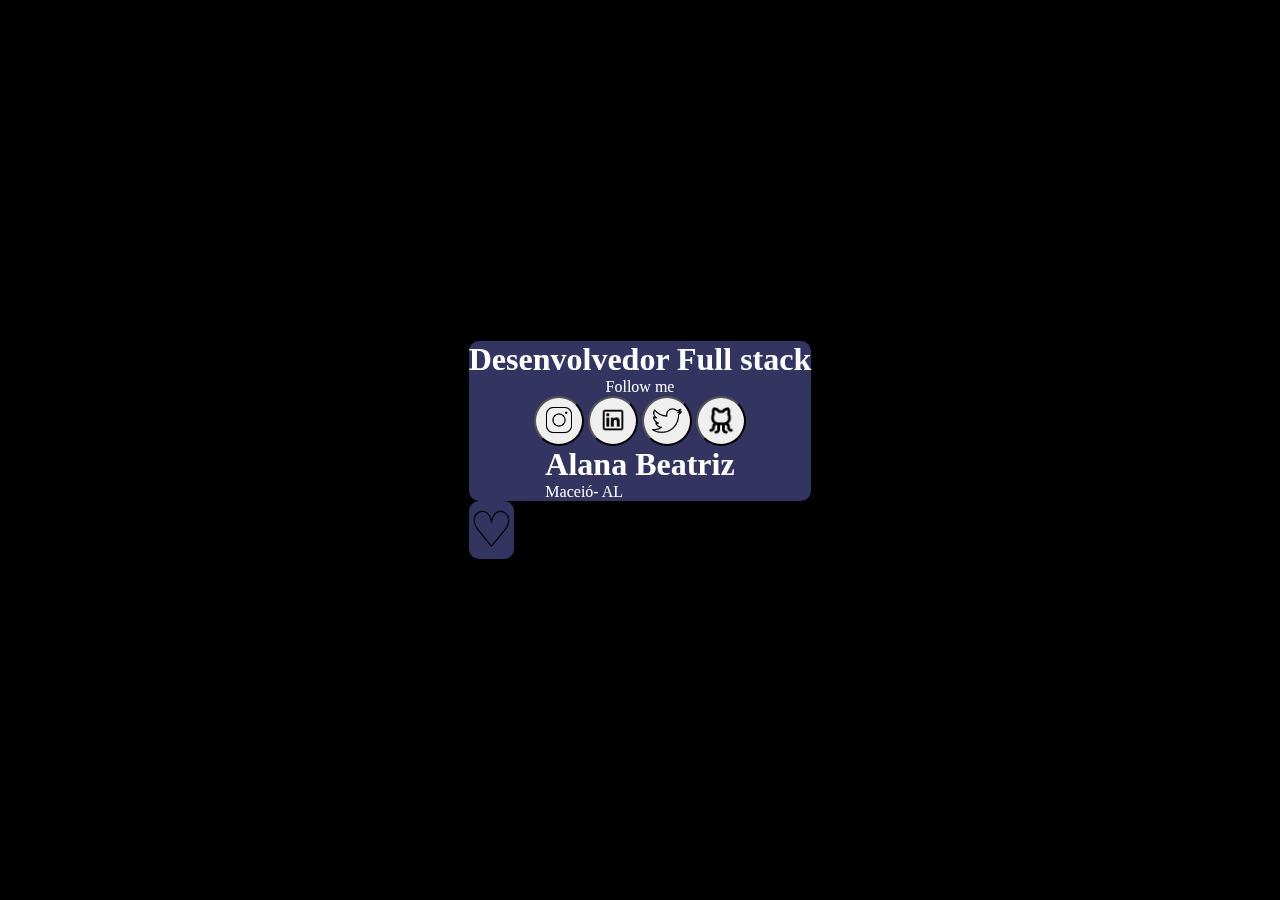
<file: card/index.html>
<!DOCTYPE html>
<html lang="en">

<head>
    <meta charset="UTF-8">
    <meta http-equiv="X-UA-Compatible" content="IE=edge">
    <meta name="viewport" content="width=device-width, initial-scale=1.0">
    <title>Flip card</title>
    <link rel="stylesheet" href="./style.css">
</head>

<body>
    <main>
        <div class="flip-container">
            <div class="flipper">
                <div class="parte1">
                    <h1>Desenvolvedor Full stack</h1>

                    <p>Follow me</p>

                    <div class="icons">
                        <button><img src="./img/icons8-instagram-50.png" alt="" width="30px" height="30px"></button>
                        <button> <img src="./img/icons8-linkedin-32.png" alt="" width="30px" height="30px"></button>
                        <button><img src="./img/icons8-twitter-50.png" alt="" width="30px" height="30px"></button>
                        <button><img src="./img/github_logo_icon_175162.png" alt="" width="30px" height="30px"></button>
                    </div>

                    <div class="parte2">
                        <h1>Alana Beatriz</h1>
                        <p>Maceió- AL</p>
                    </div>
                </div>
            </div>

            <button id="like">♡</button>
    </main>
    <script src="./app.js"></script>
</body>

</html>
</file>
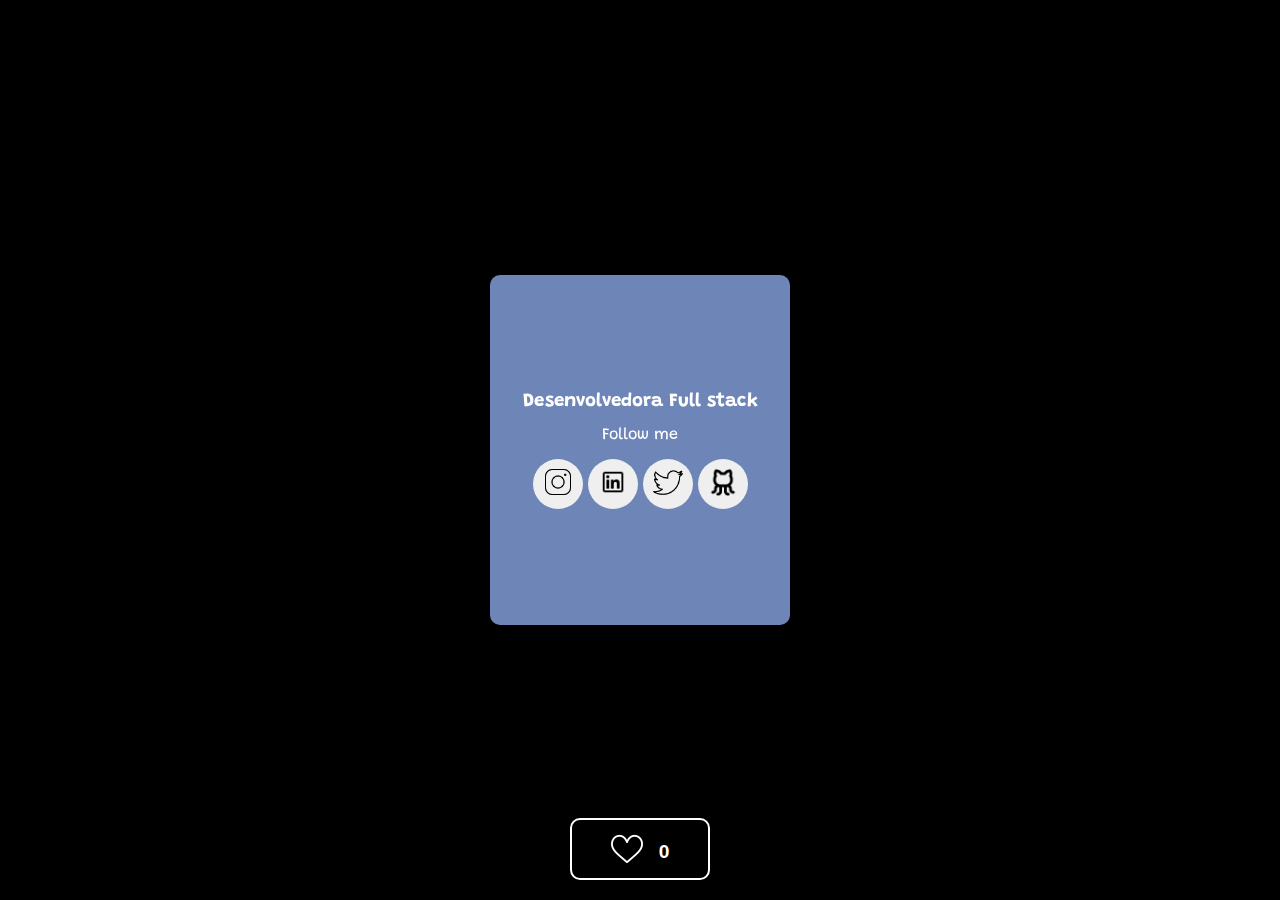
<file: cardFlip-main/cardFlip-main/card/index.html>
<!DOCTYPE html>
<html lang="en">

<head>
    <meta charset="UTF-8">
    <meta http-equiv="X-UA-Compatible" content="IE=edge">
    <meta name="viewport" content="width=device-width, initial-scale=1.0">
    <title>Flip card</title>
    <link rel="stylesheet" href="./style.css">
</head>

<body>
    <main>
        <div class="flip-container">
            <div class="flipper">
                <section class="frente">
                    <article class="parte1">
                        <h3>Desenvolvedora Full stack</h3>

                        <p>Follow me</p>

                        <div class="icons">
                            <button><img src="./img/icons8-instagram-50.png" alt="" width="30px" height="30px"></button>
                            <button> <img src="./img/icons8-linkedin-32.png" alt="" width="30px" height="30px"></button>
                            <button><img src="./img/icons8-twitter-50.png" alt="" width="30px" height="30px"></button>
                            <button><img src="./img/github_logo_icon_175162.png" alt="" width="30px"
                                    height="30px"></button>
                        </div>
                    </article>
                </section>



                <section class="atras">
                    <article class="parte2">
                        <h3>Alana Beatriz</h3>
                        <p>Maceió- AL</p>
                    </article>
                </section>
            </div>
        </div>
        <button id="like"><img id="likeImage" src="./img/gostar.png"><span id="likeCount">0</span></button>

    </main>
    <script src="./app.js"></script>
</body>

</html>
</file>
<file: card/style.css>
*{
    margin: 0;
    padding: 0;
    box-sizing: border-box;
}

.flipper{width: 100%;
	height: 100%;
	transition: transform 0.8s;
	transform-style: preserve-3d;
}

.icons button{
    width: 50px;
    height: 50px;
    border-radius: 10rem;
}
.parte1{
    
    border-radius: 10px;
    background-color: rgb(52, 52, 97);
    display: flex;
    flex-direction: column;
    justify-content: center;
    align-items: center;
    color: #fff;
}

.parte1 h1{
    text-align: center;
}

main{
    display: flex;
    justify-content: center;
    align-items: center;
    background-color: black;
    width: 100%;
    min-height: 100vh;
}

#like{
    display: flex;
    justify-content: center;
    align-items: center;
    font-size: 50px;
    background-color: rgb(52, 52, 97);
    border: none;
    border-radius: 10px;
}

.flip-container:hover .flipper{
	transform: rotateY(180deg);}

    .flipper{
        width: 100%;
        height: 100%;
        transition: transform 0.8s;
        transform-style: preserve-3d;
    }
</file>
<file: cardFlip-main/cardFlip-main/card/style.css>
@import url('https://fonts.googleapis.com/css2?family=Grandstander:wght@100&display=swap');
* {
    margin: 0;
    padding: 0;
    box-sizing: border-box;
}


.icons button {
    border: none;
    width: 50px;
    height: 50px;
    border-radius: 10rem;
    margin-top: 1rem;
}

.parte1 {
    padding: 1rem;
    width: 300px;
    height: 380px;
    border-radius: 10px;
    background-color:#6E85B7;
    display: flex;
    justify-content: center;
    flex-direction: column;
    align-items: center;
    color: #fff;
}

.parte2 {
    width:300px;
    height: 380px;
    border-radius: 10px;
    background-color: #6E85B7;
    display: flex;
    flex-direction: column;
    align-items: center;
    justify-content: center;
    color: #fff;
}

.parte1 h3 {
    text-align: center;
}


.parte1 p {
    margin-top: 1rem;
    text-align: center;
}

main {
    font-family: 'Grandstander', cursive;
    display: flex;
    align-items: center;
    justify-content: center;
    background-color: black;
    width: 100%;
    min-height: 100vh;
}

#like {
    cursor: pointer;
    width: 140px;
    display: flex;
    gap: 1rem;
    justify-content: center;
    position: absolute;
    padding: .8rem;
    background-color: transparent;
    border: 2px solid #fff;
    border-radius: 10px;
    bottom: 20px;
}


#likeCount {
    display: block;
    text-align: center;
    font-size: 1.2rem;
    color: #fff;
    margin-top: 0.5rem;
    font-weight: bold;
}

.flip-container {
    position: relative;
    perspective: 1000px;
    width: 250px;
    height: 350px;
    margin: 20px;
}

.flipper {
    width: 100%;
    height: 100%;
    position: relative;
    transform-style: preserve-3d;
    transition: transform 0.9s;
}

.flip-container:hover .flipper {
    transform: rotateY(180deg);
}

.frente,
.atras {
    width: 100%;
    height: 100%;
    position: absolute;
    backface-visibility: hidden;
}

.frente {
    display: flex;
    flex-direction: column;
    justify-content: center;
    align-items: center;
}

.atras {
    transform: rotateY(180deg);
    display: flex;
    flex-direction: column;
    justify-content: center;
    align-items: center;
}
</file>
